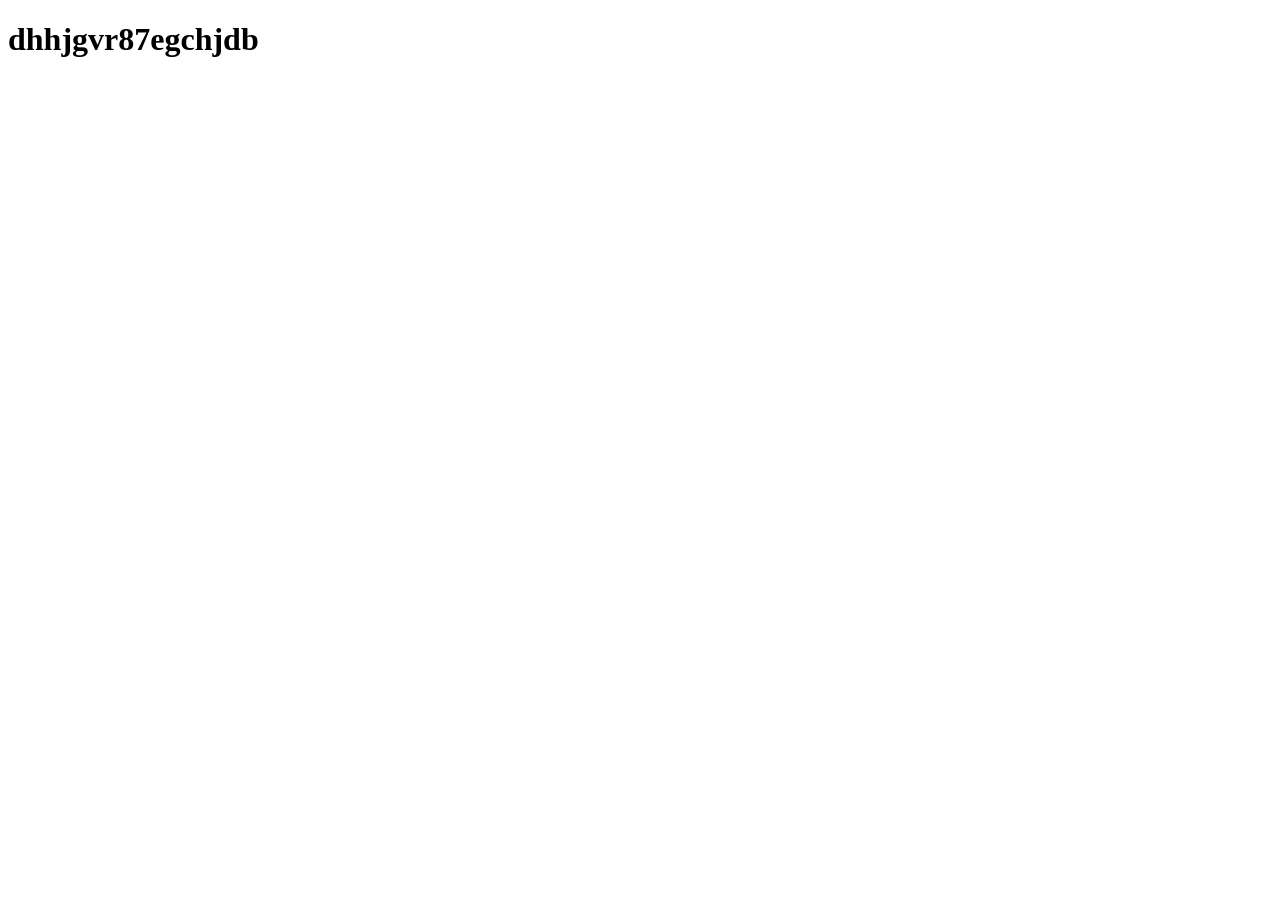
<file: about.html>
<!DOCTYPE html>
<html lang="en">
<head>
    <meta charset="UTF-8">
    <meta name="viewport" content="width=device-width, initial-scale=1.0">
    <title>Document</title>
</head>
<body>
    <h1>dhhjgvr87egchjdb </h1>
</body>
</html>
</file>
